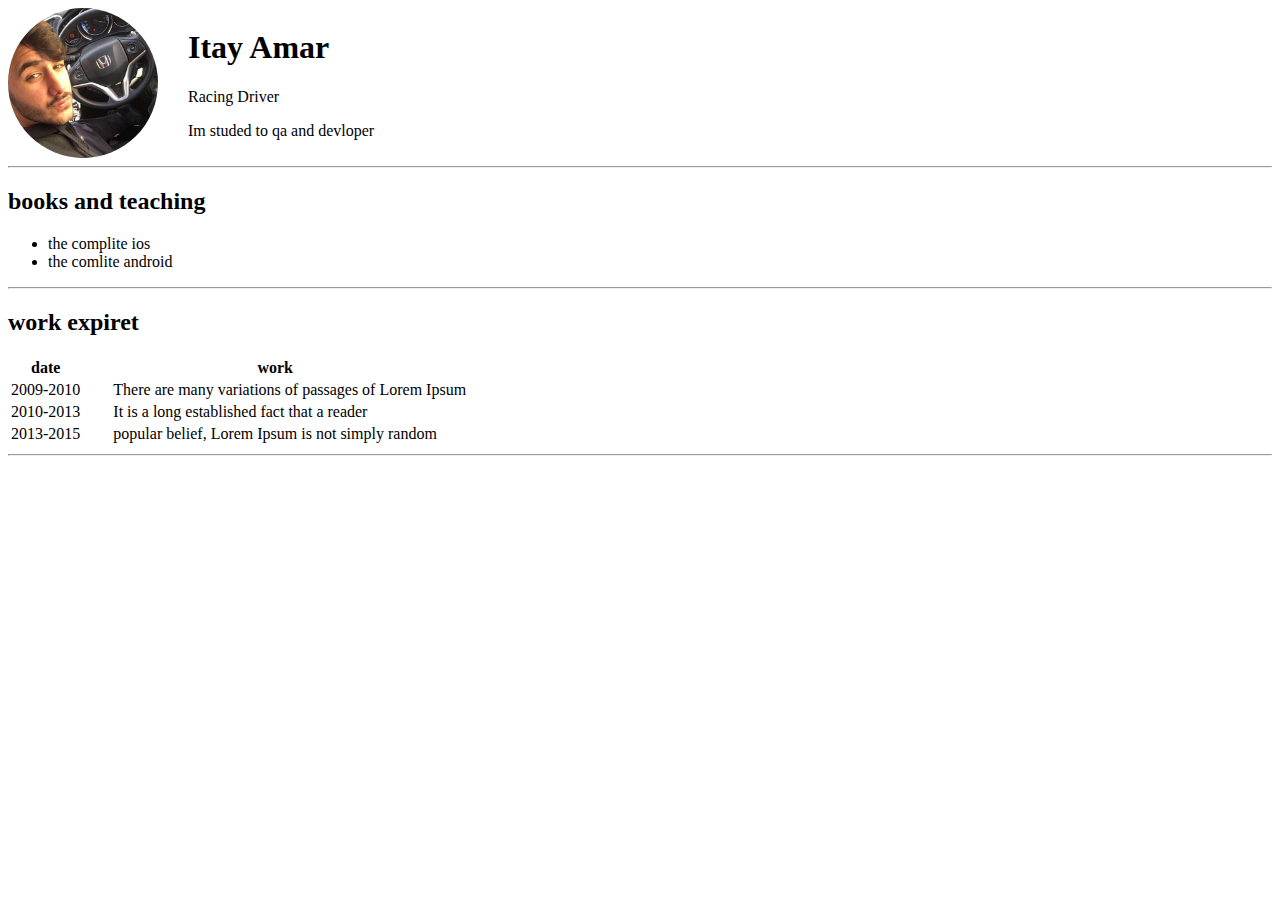
<file: index.html>
<html>
<head>
    <title>Resume</title>
    <link rel="stylesheet" type="text/css" href="./style.css"/>
    
</head>
<body>
    <div id="profile">
        <img id="profile_pic" src="./profile_pic.jpg"/>
        <div id="profile_data">
            <h1>Itay Amar</h1>
            <p>Racing Driver</p>
            <p>Im studed to qa and devloper</p>    
        </div>
    </div>
    <hr>
    <h2>books and teaching</h2>
    <ul>
        <li> the complite ios</li>
        <li>the comlite android</li>
    </ul>
    <hr>
    <h2>work expiret</h2>
    
    <table>
        <tr>
            <th>date</th> <th>work</th>
        </tr>
        <tr>
            <td>2009-2010</td>  <td class="mytable"> There are many variations of passages of Lorem Ipsum </td>
        </tr>
        <td>2010-2013</td>  <td class="mytable"> It is a long established fact that a reader  </td>
    </tr>
    <tr>
        <td>2013-2015</td>   <td class="mytable">popular belief, Lorem Ipsum is not simply random</td>
    </tr>
</table>
<hr>
</body>
</html>
</file>
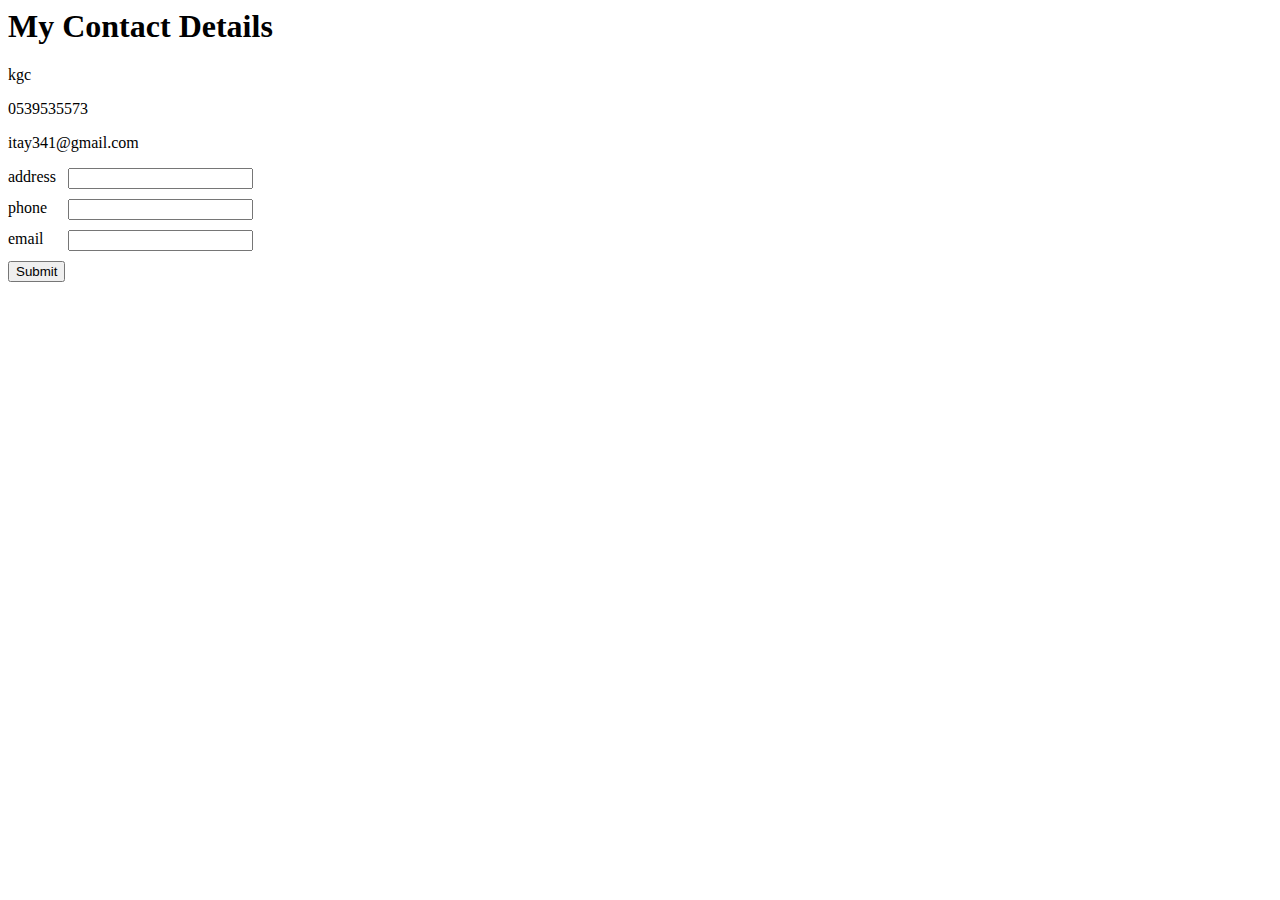
<file: contact.html>
<html>
    <head>
        <title>contact</title>
        
    </head>
    <body>
        <h1>My Contact Details</h1>
            <p>kgc</p>
            <p>0539535573</p>
            <p>itay341@gmail.com</p>
        <form >
            <div style="margin-bottom: 10px;display: flex;">
                <div style="width: 60px;">address</div>
                <input type="text">
            </div>
            <div style="margin-bottom: 10px;display:flex;">
                <div style="width: 60px;">phone</div>
                <input type="text"/>
            </div>
            <div style="margin-bottom: 10px;display: flex;">
                <div style="width: 60px;">email</div> 
                 <input type="text"/>
            </div>
            <input type="submit"/>     
        </form>
    </body>
</html>
</file>
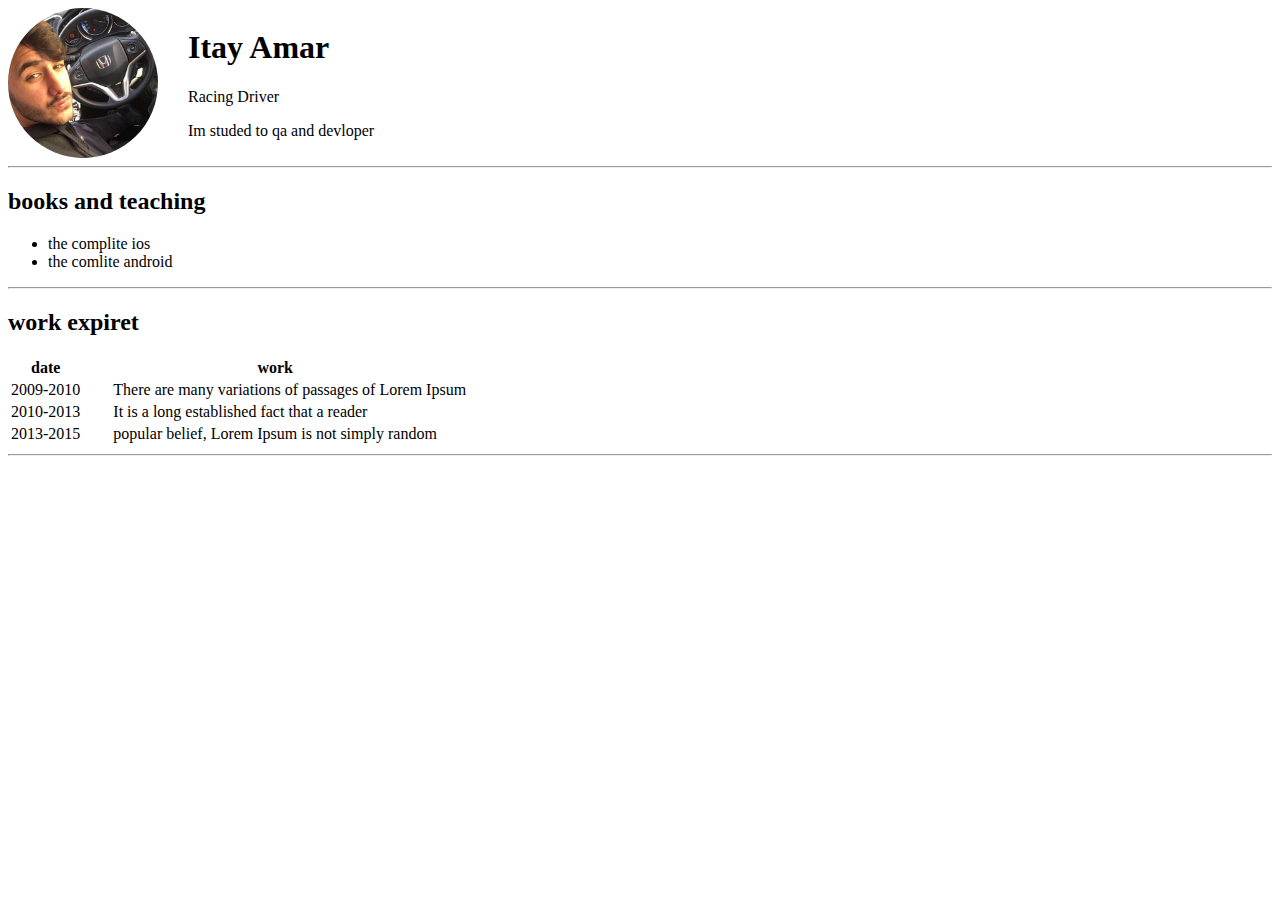
<file: resume.html>
<html>
<head>
    <title>Resume</title>
    <link rel="stylesheet" type="text/css" href="./style.css"/>
    
</head>
<body>
    <div id="profile">
        <img id="profile_pic" src="./profile_pic.jpg"/>
        <div id="profile_data">
            <h1>Itay Amar</h1>
            <p>Racing Driver</p>
            <p>Im studed to qa and devloper</p>    
        </div>
    </div>
    <hr>
    <h2>books and teaching</h2>
    <ul>
        <li> the complite ios</li>
        <li>the comlite android</li>
    </ul>
    <hr>
    <h2>work expiret</h2>
    
    <table>
        <tr>
            <th>date</th> <th>work</th>
        </tr>
        <tr>
            <td>2009-2010</td>  <td class="mytable"> There are many variations of passages of Lorem Ipsum </td>
        </tr>
        <td>2010-2013</td>  <td class="mytable"> It is a long established fact that a reader  </td>
    </tr>
    <tr>
        <td>2013-2015</td>   <td class="mytable">popular belief, Lorem Ipsum is not simply random</td>
    </tr>
</table>
<hr>
</body>
</html>
</file>
<file: style.css>
#profile_pic{
    width: 150px;
    height: 150px;
    border-radius: 100px;

}

#profile{

    display: flex;
  
}
#profile_data{
    margin-left: 30px;
}
.mytable{
    padding-left: 30px;
}
</file>
